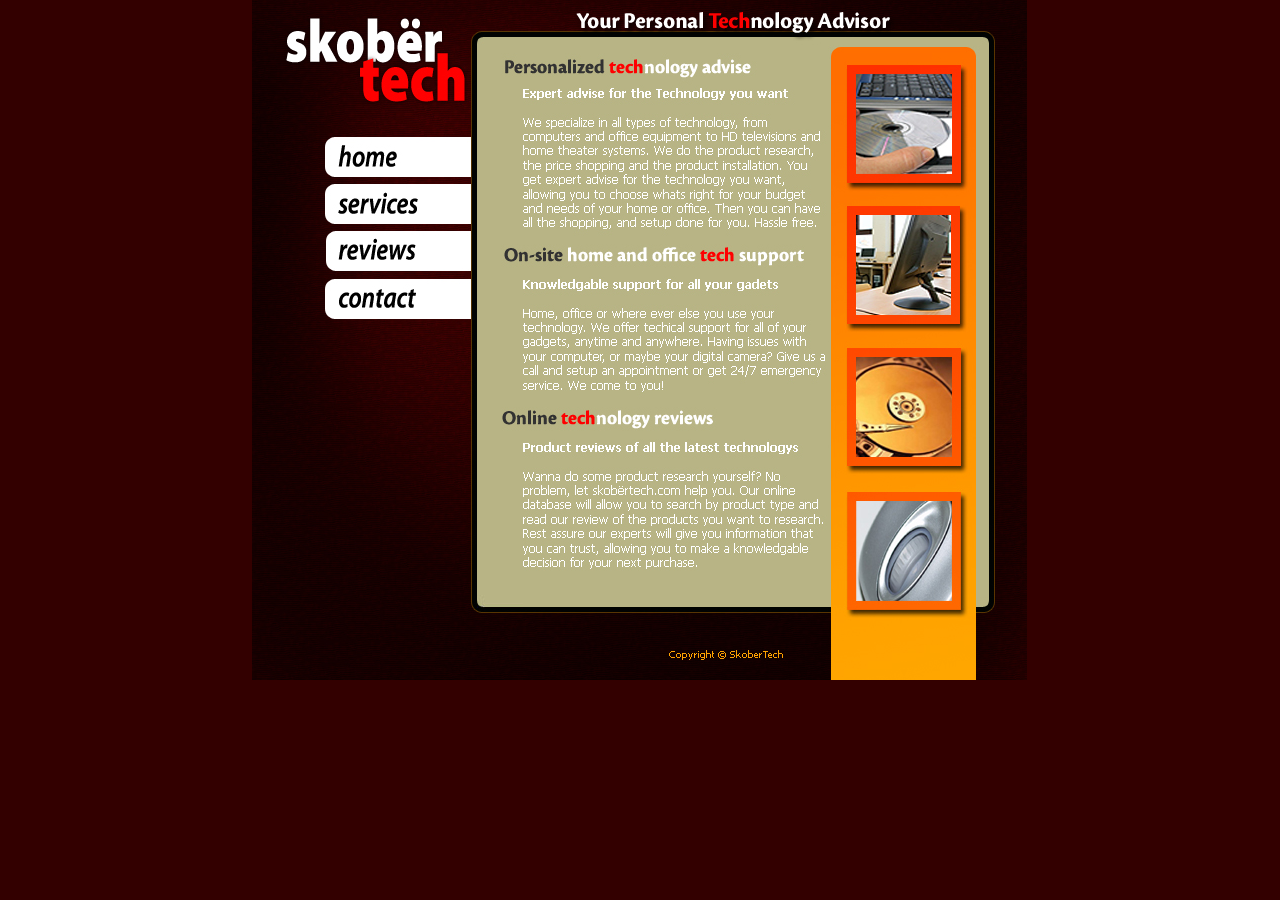
<file: index.html>
<html>
<head>
<title>skobertech.com</title>
<meta http-equiv="Content-Type" content="text/html; charset=iso-8859-1">
</head>
<body bgcolor="#330000" leftmargin="0" topmargin="0" marginwidth="0" marginheight="0">
<!-- ImageReady Slices (index.psd) -->
<div align="center">
  <table id="Table_01" width="776" height="680" border="0" cellpadding="0" cellspacing="0">
    <tr> 
      <td colspan="2" rowspan="3"> <a href="index.html"
				onmouseover="window.status='SkoberTech';  return true;"
				onmouseout="window.status='';  return true;"> <img src="images/logo.jpg" width="225" height="136" border="0" alt="SkoberTech"></a></td>
      <td colspan="3"> <img src="images/m3.jpg" width="512" height="37" alt=""></td>
      <td rowspan="14"> <img src="images/m4.jpg" width="38" height="680" alt=""></td>
      <td> <img src="images/spacer.gif" width="1" height="37" alt=""></td>
    </tr>
    <tr> 
      <td colspan="2"> <img src="images/wel1.jpg" width="351" height="52" alt=""></td>
      <td rowspan="13"> <img src="images/m5.jpg" width="161" height="643" alt=""></td>
      <td> <img src="images/spacer.gif" width="1" height="52" alt=""></td>
    </tr>
    <tr> 
      <td rowspan="4"> <img src="images/wel2.jpg" width="46" height="139" alt=""></td>
      <td rowspan="4"> <img src="images/index_07.jpg" width="305" height="139" alt=""></td>
      <td> <img src="images/spacer.gif" width="1" height="47" alt=""></td>
    </tr>
    <tr> 
      <td rowspan="7"> <img src="images/m1.jpg" width="71" height="184" alt=""></td>
      <td> <a href="index.html"
				onmouseover="window.status='home';  return true;"
				onmouseout="window.status='';  return true;"> <img src="images/home.jpg" width="154" height="44" border="0" alt="home"></a></td>
      <td> <img src="images/spacer.gif" width="1" height="44" alt=""></td>
    </tr>
    <tr> 
      <td> <a href="services.html"
				onmouseover="window.status='services';  return true;"
				onmouseout="window.status='';  return true;"> <img src="images/services.jpg" width="154" height="44" border="0" alt="services"></a></td>
      <td> <img src="images/spacer.gif" width="1" height="44" alt=""></td>
    </tr>
    <tr> 
      <td> <img src="images/index_11.jpg" width="154" height="4" alt=""></td>
      <td> <img src="images/spacer.gif" width="1" height="4" alt=""></td>
    </tr>
    <tr> 
      <td> <a href="reviews.html"
				onmouseover="window.status='reviews';  return true;"
				onmouseout="window.status='';  return true;"> <img src="images/reviews.jpg" width="154" height="44" border="0" alt="reviews"></a></td>
      <td colspan="2" rowspan="3"> <img src="images/ab1.jpg" width="351" height="52" alt=""></td>
      <td> <img src="images/spacer.gif" width="1" height="44" alt=""></td>
    </tr>
    <tr> 
      <td> <img src="images/index_14.jpg" width="154" height="4" alt=""></td>
      <td> <img src="images/spacer.gif" width="1" height="4" alt=""></td>
    </tr>
    <tr> 
      <td rowspan="2"> <a href="contact.html"
				onmouseover="window.status='contact';  return true;"
				onmouseout="window.status='';  return true;"> <img src="images/contact.jpg" width="154" height="44" border="0" alt="contact"></a></td>
      <td> <img src="images/spacer.gif" width="1" height="4" alt=""></td>
    </tr>
    <tr> 
      <td rowspan="2"> <img src="images/ab2.jpg" width="46" height="111" alt=""></td>
      <td rowspan="2"> <img src="images/index_17.jpg" width="305" height="111" alt=""></td>
      <td> <img src="images/spacer.gif" width="1" height="40" alt=""></td>
    </tr>
    <tr> 
      <td colspan="2" rowspan="4"> <img src="images/m2.jpg" width="225" height="360" alt=""></td>
      <td> <img src="images/spacer.gif" width="1" height="71" alt=""></td>
    </tr>
    <tr> 
      <td colspan="2"> <img src="images/op1.jpg" width="351" height="52" alt=""></td>
      <td> <img src="images/spacer.gif" width="1" height="52" alt=""></td>
    </tr>
    <tr> 
      <td> <img src="images/op2.jpg" width="46" height="165" alt=""></td>
      <td> <img src="images/index_21.jpg" width="305" height="165" alt=""></td>
      <td> <img src="images/spacer.gif" width="1" height="165" alt=""></td>
    </tr>
    <tr> 
      <td colspan="2"> <img src="images/b_links.jpg" width="351" height="72" alt=""></td>
      <td> <img src="images/spacer.gif" width="1" height="72" alt=""></td>
    </tr>
  </table>
  <!-- End ImageReady Slices -->
</div>
</body>
</html>
</file>
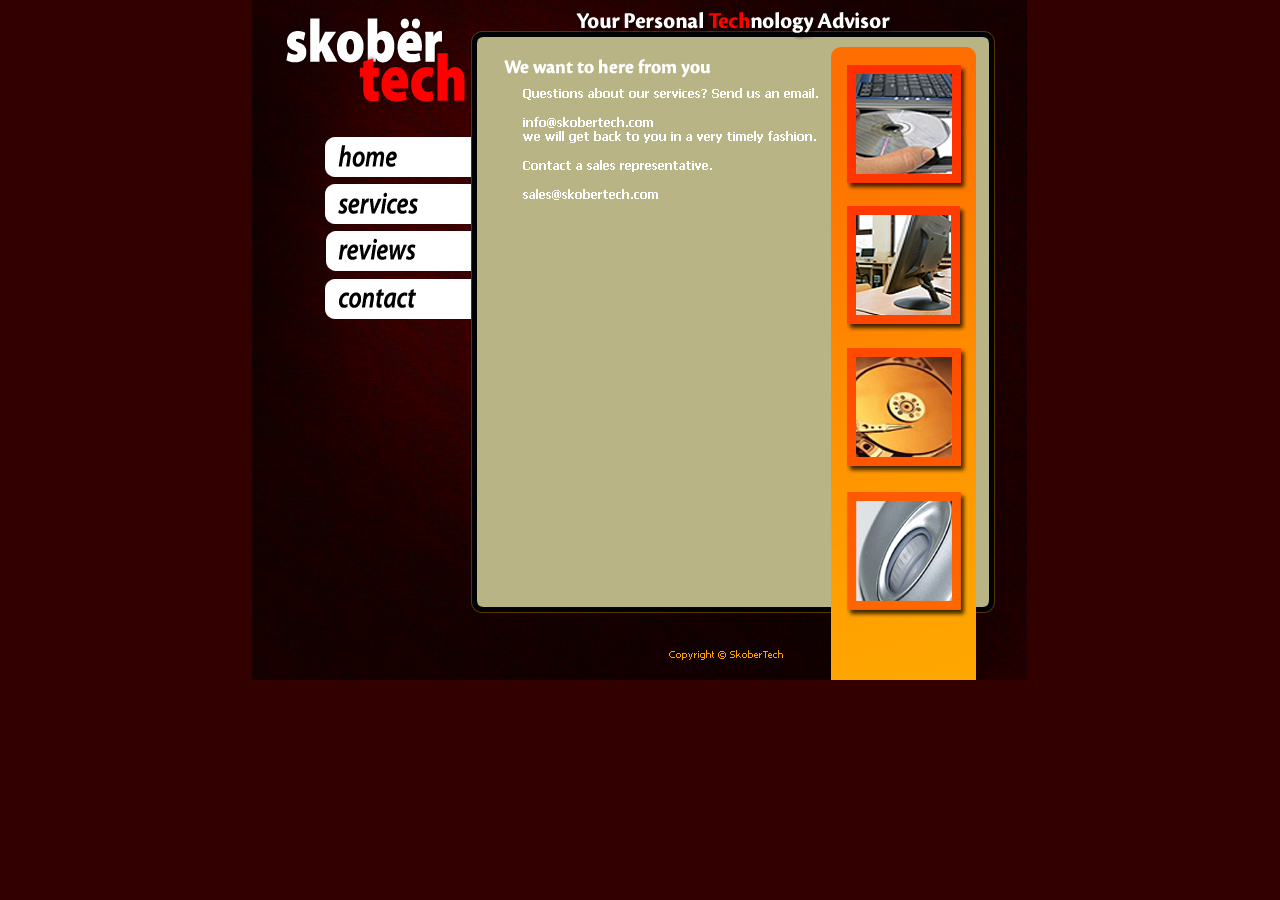
<file: contact.html>
<html>
<head>
<title>skobertech.com</title>
<meta http-equiv="Content-Type" content="text/html; charset=iso-8859-1">
</head>
<body bgcolor="#330000" leftmargin="0" topmargin="0" marginwidth="0" marginheight="0">
<!-- ImageReady Slices (index.psd) -->
<div align="center">
  <table id="Table_01" width="776" height="680" border="0" cellpadding="0" cellspacing="0">
    <tr> 
      <td colspan="2" rowspan="3"> <a href="index.html"
				onmouseover="window.status='SkoberTech';  return true;"
				onmouseout="window.status='';  return true;"> <img src="images/logo.jpg" width="225" height="136" border="0" alt="SkoberTech"></a></td>
      <td colspan="3"> <img src="images/m3.jpg" width="512" height="37" alt=""></td>
      <td rowspan="11"> <img src="images/m4.jpg" width="38" height="680" alt=""></td>
      <td> <img src="images/spacer.gif" width="1" height="37" alt=""></td>
    </tr>
    <tr> 
      <td colspan="2"> <img src="images/wel1-2.jpg" width="351" height="52" alt=""></td>
      <td rowspan="10"> <img src="images/m5.jpg" width="161" height="643" alt=""></td>
      <td> <img src="images/spacer.gif" width="1" height="52" alt=""></td>
    </tr>
    <tr> 
      <td rowspan="4"> <img src="images/wel2.jpg" width="46" height="139" alt=""></td>
      <td rowspan="4"> <img src="images/index_07-2.jpg" width="305" height="139" alt=""></td>
      <td> <img src="images/spacer.gif" width="1" height="47" alt=""></td>
    </tr>
    <tr> 
      <td rowspan="6"> <img src="images/m1.jpg" width="71" height="184" alt=""></td>
      <td> <a href="index.html"
				onmouseover="window.status='home';  return true;"
				onmouseout="window.status='';  return true;"> <img src="images/home.jpg" width="154" height="44" border="0" alt="home"></a></td>
      <td> <img src="images/spacer.gif" width="1" height="44" alt=""></td>
    </tr>
    <tr> 
      <td> <a href="services.html"
				onmouseover="window.status='services';  return true;"
				onmouseout="window.status='';  return true;"> <img src="images/services.jpg" width="154" height="44" border="0" alt="services"></a></td>
      <td> <img src="images/spacer.gif" width="1" height="44" alt=""></td>
    </tr>
    <tr> 
      <td> <img src="images/contact_11.jpg" width="154" height="4" alt=""></td>
      <td> <img src="images/spacer.gif" width="1" height="4" alt=""></td>
    </tr>
    <tr> 
      <td> <a href="reviews.html"
				onmouseover="window.status='reviews';  return true;"
				onmouseout="window.status='';  return true;"> <img src="images/reviews.jpg" width="154" height="44" border="0" alt="reviews"></a></td>
      <td colspan="2" rowspan="4"> <img src="images/ab1-2.jpg" width="351" height="380" alt=""></td>
      <td> <img src="images/spacer.gif" width="1" height="44" alt=""></td>
    </tr>
    <tr> 
      <td> <img src="images/contact_14.jpg" width="154" height="4" alt=""></td>
      <td> <img src="images/spacer.gif" width="1" height="4" alt=""></td>
    </tr>
    <tr> 
      <td> <a href="contact.html"
				onmouseover="window.status='contact';  return true;"
				onmouseout="window.status='';  return true;"> <img src="images/contact.jpg" width="154" height="44" border="0" alt="contact"></a></td>
      <td> <img src="images/spacer.gif" width="1" height="44" alt=""></td>
    </tr>
    <tr> 
      <td colspan="2" rowspan="2"> <img src="images/m2.jpg" width="225" height="360" alt=""></td>
      <td> <img src="images/spacer.gif" width="1" height="288" alt=""></td>
    </tr>
    <tr> 
      <td colspan="2"> <img src="images/b_links.jpg" width="351" height="72" alt=""></td>
      <td> <img src="images/spacer.gif" width="1" height="72" alt=""></td>
    </tr>
  </table>
  <!-- End ImageReady Slices -->
</div>
</body>
</html>
</file>
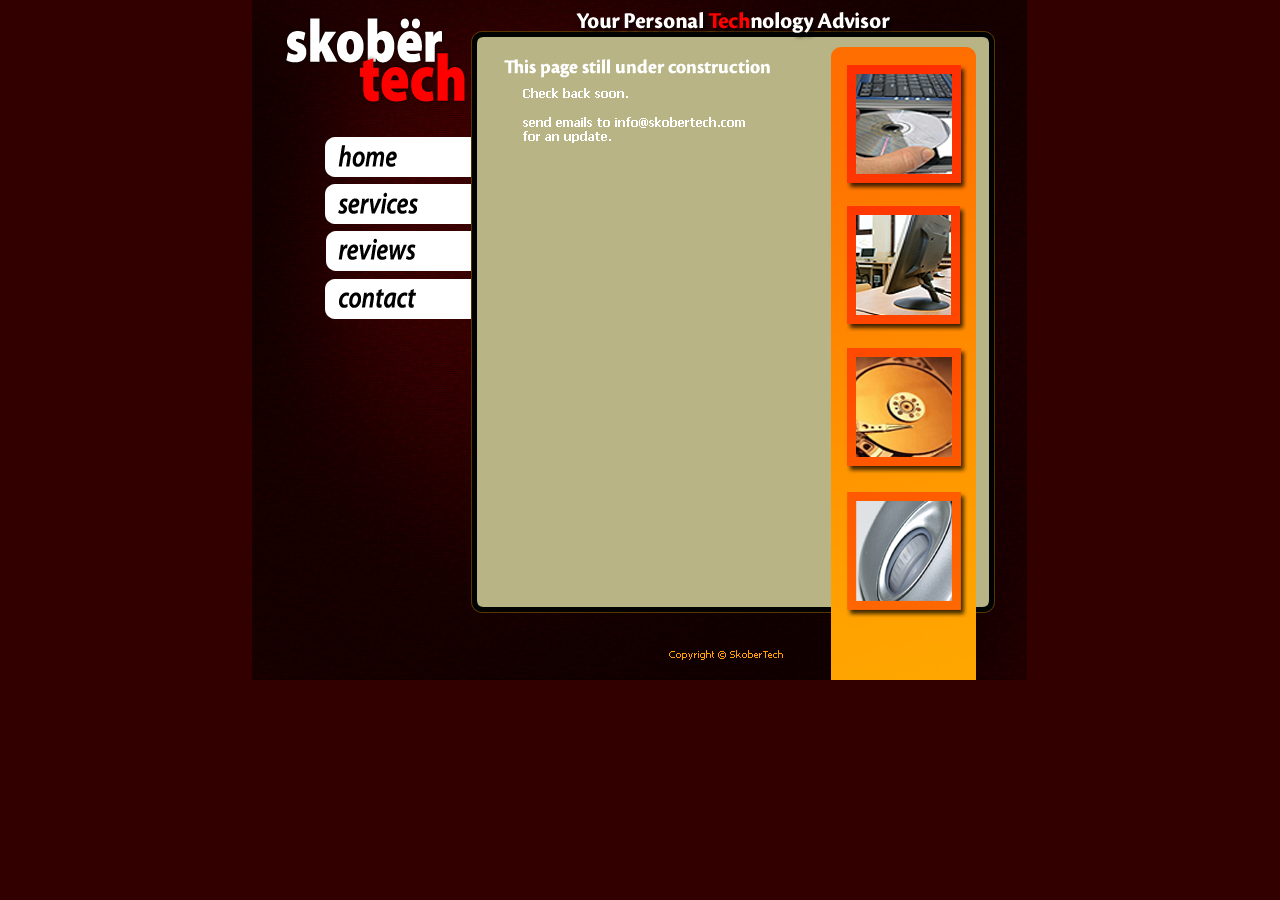
<file: reviews.html>
<html>
<head>
<title>index</title>
<meta http-equiv="Content-Type" content="text/html; charset=iso-8859-1">
</head>
<body bgcolor="#330000" leftmargin="0" topmargin="0" marginwidth="0" marginheight="0">
<!-- ImageReady Slices (index.psd) -->
<div align="center">
  <table id="Table_01" width="776" height="680" border="0" cellpadding="0" cellspacing="0">
    <tr> 
      <td colspan="2" rowspan="3"> <a href="index.html"
				onmouseover="window.status='SkoberTech';  return true;"
				onmouseout="window.status='';  return true;"> <img src="images/logo.jpg" width="225" height="136" border="0" alt="SkoberTech"></a></td>
      <td colspan="3"> <img src="images/m3.jpg" width="512" height="37" alt=""></td>
      <td rowspan="11"> <img src="images/m4.jpg" width="38" height="680" alt=""></td>
      <td> <img src="images/spacer.gif" width="1" height="37" alt=""></td>
    </tr>
    <tr> 
      <td colspan="2"> <img src="images/wel1-1.jpg" width="351" height="52" alt=""></td>
      <td rowspan="10"> <img src="images/m5.jpg" width="161" height="643" alt=""></td>
      <td> <img src="images/spacer.gif" width="1" height="52" alt=""></td>
    </tr>
    <tr> 
      <td rowspan="4"> <img src="images/wel2.jpg" width="46" height="139" alt=""></td>
      <td rowspan="4"> <img src="images/index_07-1.jpg" width="305" height="139" alt=""></td>
      <td> <img src="images/spacer.gif" width="1" height="47" alt=""></td>
    </tr>
    <tr> 
      <td rowspan="6"> <img src="images/m1.jpg" width="71" height="184" alt=""></td>
      <td> <a href="index.html"
				onmouseover="window.status='home';  return true;"
				onmouseout="window.status='';  return true;"> <img src="images/home.jpg" width="154" height="44" border="0" alt="home"></a></td>
      <td> <img src="images/spacer.gif" width="1" height="44" alt=""></td>
    </tr>
    <tr> 
      <td> <a href="services.html"
				onmouseover="window.status='services';  return true;"
				onmouseout="window.status='';  return true;"> <img src="images/services.jpg" width="154" height="44" border="0" alt="services"></a></td>
      <td> <img src="images/spacer.gif" width="1" height="44" alt=""></td>
    </tr>
    <tr> 
      <td> <img src="images/services_11.jpg" width="154" height="4" alt=""></td>
      <td> <img src="images/spacer.gif" width="1" height="4" alt=""></td>
    </tr>
    <tr> 
      <td> <a href="reviews.html"
				onmouseover="window.status='reviews';  return true;"
				onmouseout="window.status='';  return true;"> <img src="images/reviews.jpg" width="154" height="44" border="0" alt="reviews"></a></td>
      <td colspan="2" rowspan="4"> <img src="images/ab1-1.jpg" width="351" height="380" alt=""></td>
      <td> <img src="images/spacer.gif" width="1" height="44" alt=""></td>
    </tr>
    <tr> 
      <td> <img src="images/services_14.jpg" width="154" height="4" alt=""></td>
      <td> <img src="images/spacer.gif" width="1" height="4" alt=""></td>
    </tr>
    <tr> 
      <td> <a href="contact.html"
				onmouseover="window.status='contact';  return true;"
				onmouseout="window.status='';  return true;"> <img src="images/contact.jpg" width="154" height="44" border="0" alt="contact"></a></td>
      <td> <img src="images/spacer.gif" width="1" height="44" alt=""></td>
    </tr>
    <tr> 
      <td colspan="2" rowspan="2"> <img src="images/m2.jpg" width="225" height="360" alt=""></td>
      <td> <img src="images/spacer.gif" width="1" height="288" alt=""></td>
    </tr>
    <tr> 
      <td colspan="2"> <img src="images/b_links.jpg" width="351" height="72" alt=""></td>
      <td> <img src="images/spacer.gif" width="1" height="72" alt=""></td>
    </tr>
  </table>
  <!-- End ImageReady Slices -->
</div>
</body>
</html>
</file>
